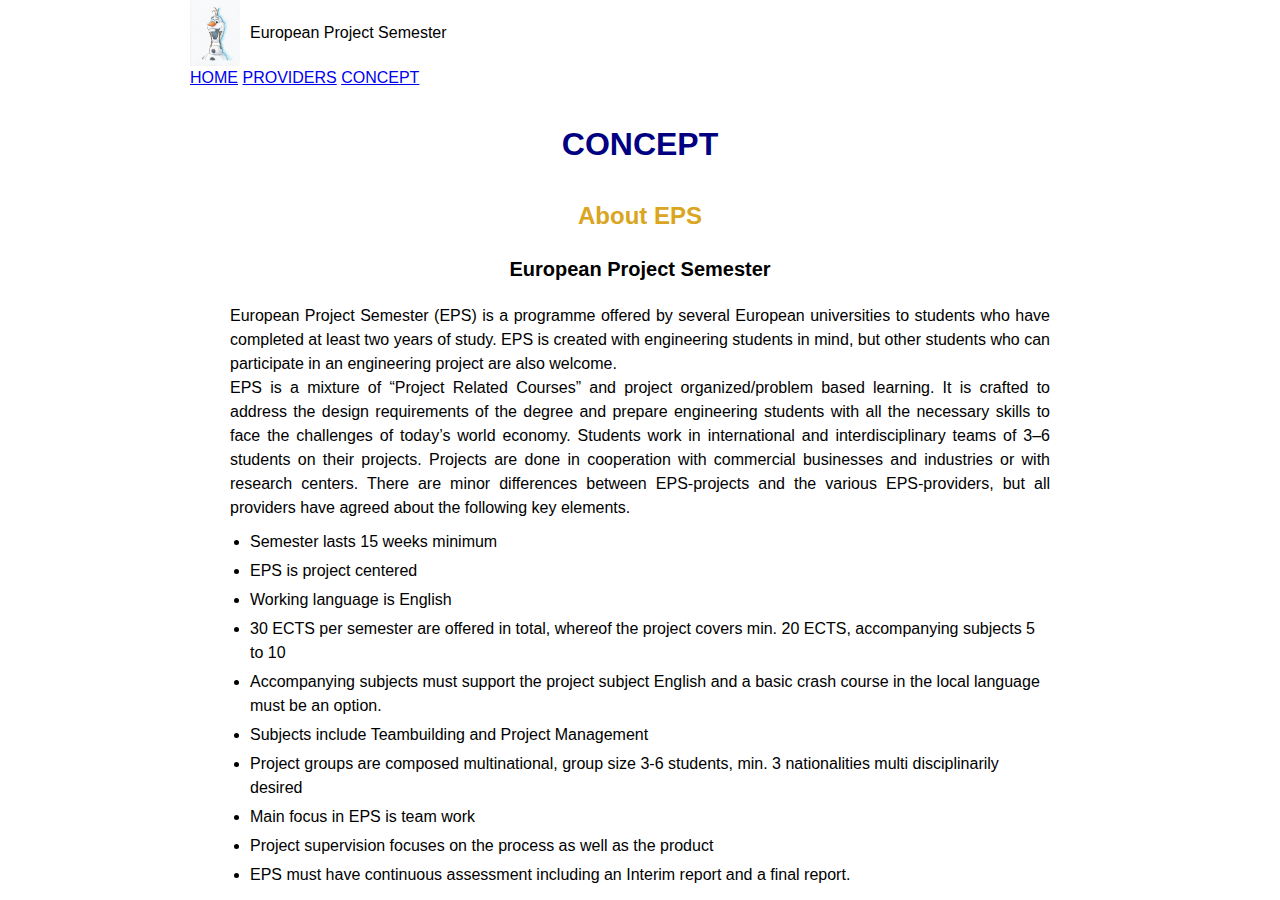
<file: index.html>
<DOCTYPE html>
    <html>
        <head>
            <meta charset ="utf-8">
            <title>Concept | European Project Semester</title>
            <link rel="stylesheet" href="css/style.css">
        </head>
<body>
            <header>
             <nav>
                <div class="logo-container"> 

                <a href = "index.html">
                  <img src="media/olaf.jpg" alt = "LOGO" class="olaf-img"><span>
                    European Project Semester</span></a>

                </div>  

                    <a href="#">HOME</a>
                    <a href="forms/form.html">PROVIDERS</a>
                    <a href="#">CONCEPT</a>              
                </nav>
            </header>

<main>
    <section class="hero">
        <h1>CONCEPT</h1>
    </section>
   
    <article>
            
              <h2>About EPS</h2> 

              <h3>Eu­ro­pean Project Se­mes­ter</h3>

              <p>European Project Semester (EPS) is a programme offered by several European universities to students who have completed at least two years of study. EPS is created with engineering students in mind, but other students who can participate in an engineering project are also welcome.</p>

              <p>EPS is a mixture of “Project Related Courses” and project organized/problem based learning. It is crafted to address the design requirements of the degree and prepare engineering students with all the necessary skills to face the challenges of today’s world economy. Students work in international and interdisciplinary teams of 3–6 students on their projects. Projects are done in cooperation with commercial businesses and industries or with research centers. There are minor differences between EPS-projects and the various EPS-providers, but all providers have agreed about the following key elements.</p>

        <section>

            <ul>
                <li>Semester lasts 15 weeks minimum</li>
                <li>EPS is project centered</li>
                <li>Working language is English</li>
                <li>30 ECTS per semester are offered in total, whereof the project covers min. 20 ECTS, accompanying subjects 5 to 10</li>
                <li>Accompanying subjects must support the project subject English and a basic crash course in the local language must be an option.</li>
                <li>Subjects include Teambuilding and Project Management</li>
                <li>Project groups are composed multinational, group size 3-6 students, min. 3 nationalities multi disciplinarily desired</li>
                <li>Main focus in EPS is team work</li>
                <li>Project supervision focuses on the process as well as the product</li>
                <li>EPS must have continuous assessment including an Interim report and a final report.</li>
            </ul>
        </section>
    </article>
</main>
           
          

</body>
    </html>
</DOCTYPE>
</file>
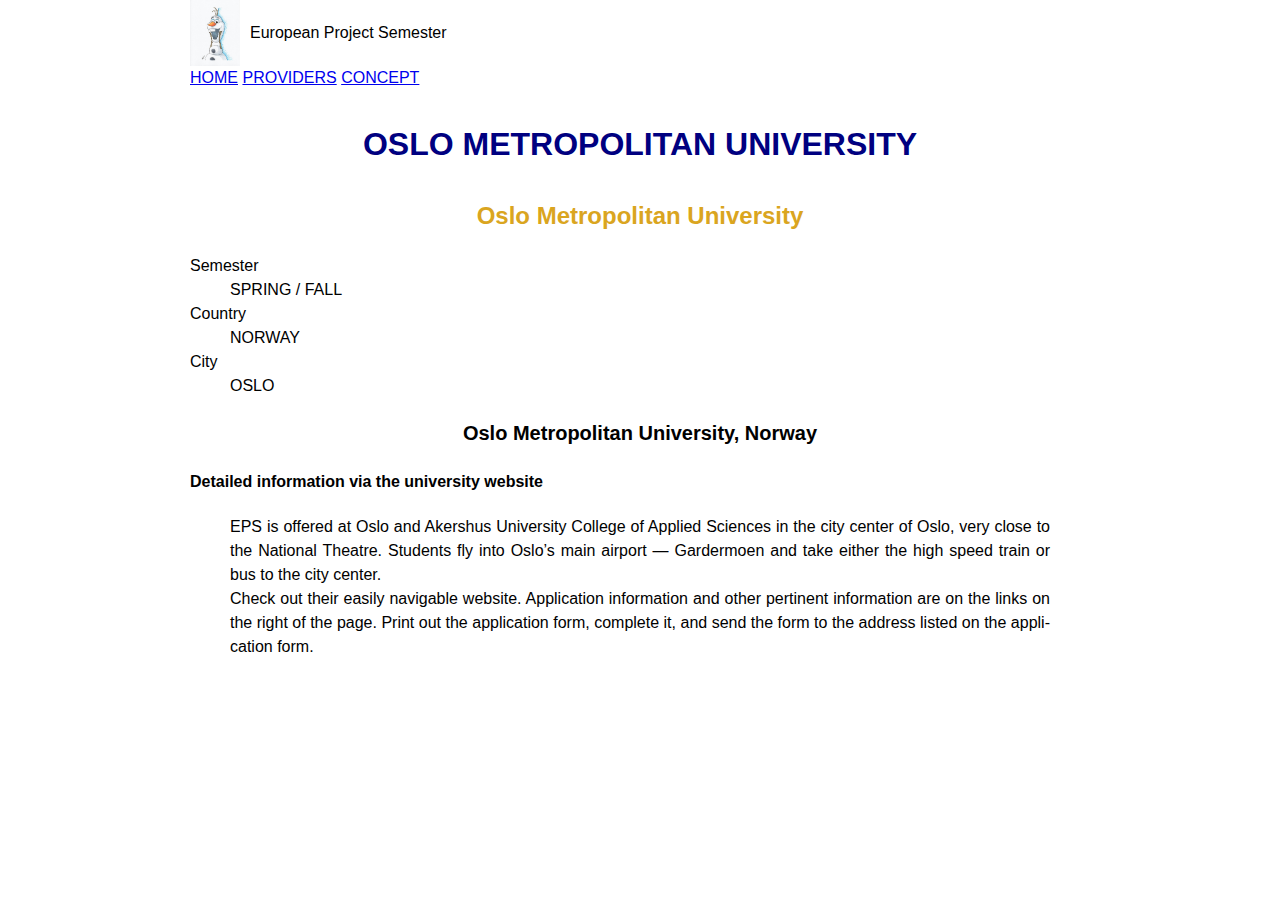
<file: forms/form.html>
<!DOCTYPE html>
<html lang="en">
    <head>
        <meta charset="utf-8">
        <title>Oslo Metropolitan University - Providers | European Project Semester</title>
        <link rel="stylesheet" href="../css/style.css">
        
    </head>

    <body>
        <header>
            <nav>
                 <div class="logo-container"> 
                     <a href = "../index.html">
                  <img src="../media/olaf.jpg" alt = "LOGO" class="olaf-img"><span>
                    European Project Semester</span></a>

                    </div>  

                    <a href="#">HOME</a>
                    <a href="#">PROVIDERS</a>
                    <a href="#">CONCEPT</a>   
            </nav>
        </header>
        <main>
    <section class="hero">
        <h1>OSLO METROPOLITAN UNIVERSITY</h1>
    </section>
            <section class = "intro">
                <h2>Oslo Metropolitan University</h2>
            </section>
        <section class = "info">
            <dl>
                <dt>Semester</dt>
                <dd>SPRING / FALL</dd>
                <dt>Country</dt>
                <dd>NORWAY</dd>
                <dt>City</dt>
                <dd>OSLO</dd>
            </dl>
        </section>

        <article>
            <h3>Oslo Metropolitan University, Norway</h3>
            <h4>Detailed information via the university website</h4>
            <p>EPS is offered at Oslo and Akershus Uni­versity College of Applied Sci­ences in the city center of Oslo, very close to the National Theatre. Stu­dents fly into Oslo’s main airport — Gar­dermoen and take either the high speed train or bus to the city center.
            </p>

            <p>
                Check out their easily nav­i­gable website. Appli­cation infor­mation and other per­tinent infor­mation are on the links on the right of the page. Print out the appli­cation form, com­plete it, and send the form to the address listed on the appli­cation form.
            </p>
            
        </article>

   
        </main>



    </body>
</html>
</file>
<file: css/style.css>
body {
                    font-family: Arial, sans-serif;
                    margin: 20px;
                    line-height: 1.5;
                
                }
                h1 {
                    color: navy;
                    text-align: center;
                    font-size: 32px;
                    font-weight: bold;
                    margin-bottom: 30px;
                    margin-top: 30px;
                }
                h2 { color:goldenrod;
                    text-align: center;
                    font-size: 24px;
                    font-weight: bold;
                }
                h3 {
                    text-align: center;
                    font-size: 20px;
                }
                p {
                    font-size: 16px;
                    margin: 0 40px;
                    text-align: justify;
                    line-height: 1.5;
                }
                ul {
                    margin: 10px 40px;
                    padding-left: 20px;
                }
                li{
                    margin-bottom: 5px;
                }
                body {
                    max-width:900px;
                    margin: 0 auto;
                }
                .logo-container a {
                    display: flex;
                    align-items: center;
                    text-decoration: none;
                    color:black
                }
                .olaf-img {
                    width: 50px;
                    margin-right: 10px;
                }
</file>
